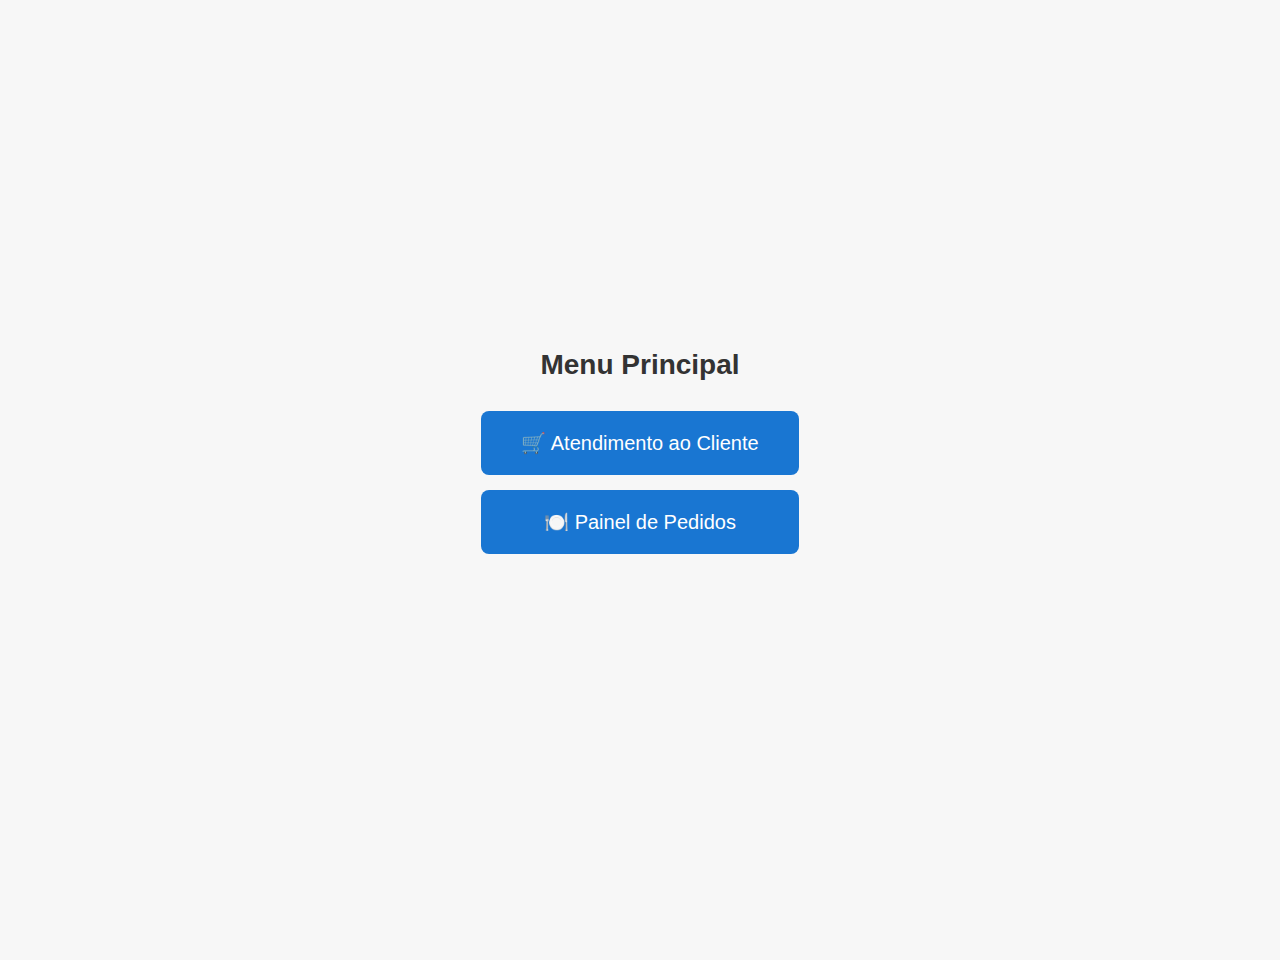
<file: templates/menu_principal.html>
<!DOCTYPE html>
<html lang="pt-br">
<head>
    <meta charset="UTF-8">
    <title>Menu Principal</title>
    <meta name="viewport" content="width=device-width, initial-scale=1.0">
    <link rel="stylesheet" href="/static/frontend/estilo.css">
    <style>
        body {
            margin: 0;
            font-family: Arial, sans-serif;
            background-color: #f7f7f7;
            display: flex;
            justify-content: center;
            align-items: center;
            height: 100vh;
        }

        .menu {
            text-align: center;
        }

        .menu h1 {
            font-size: 28px;
            margin-bottom: 30px;
            color: #333;
        }

        .menu a {
            display: block;
            margin: 15px 0;
            padding: 20px 40px;
            font-size: 20px;
            background-color: #1976D2;
            color: white;
            text-decoration: none;
            border-radius: 8px;
            transition: background-color 0.3s;
        }

        .menu a:hover {
            background-color: #145CA8;
        }
    </style>
</head>
<body>
    <div class="menu">
        <h1>Menu Principal</h1>
        <a href="/empresas_web">🛒 Atendimento ao Cliente</a>
        <a href="/painel">🍽️ Painel de Pedidos</a>
    </div>
</body>
</html>
</file>
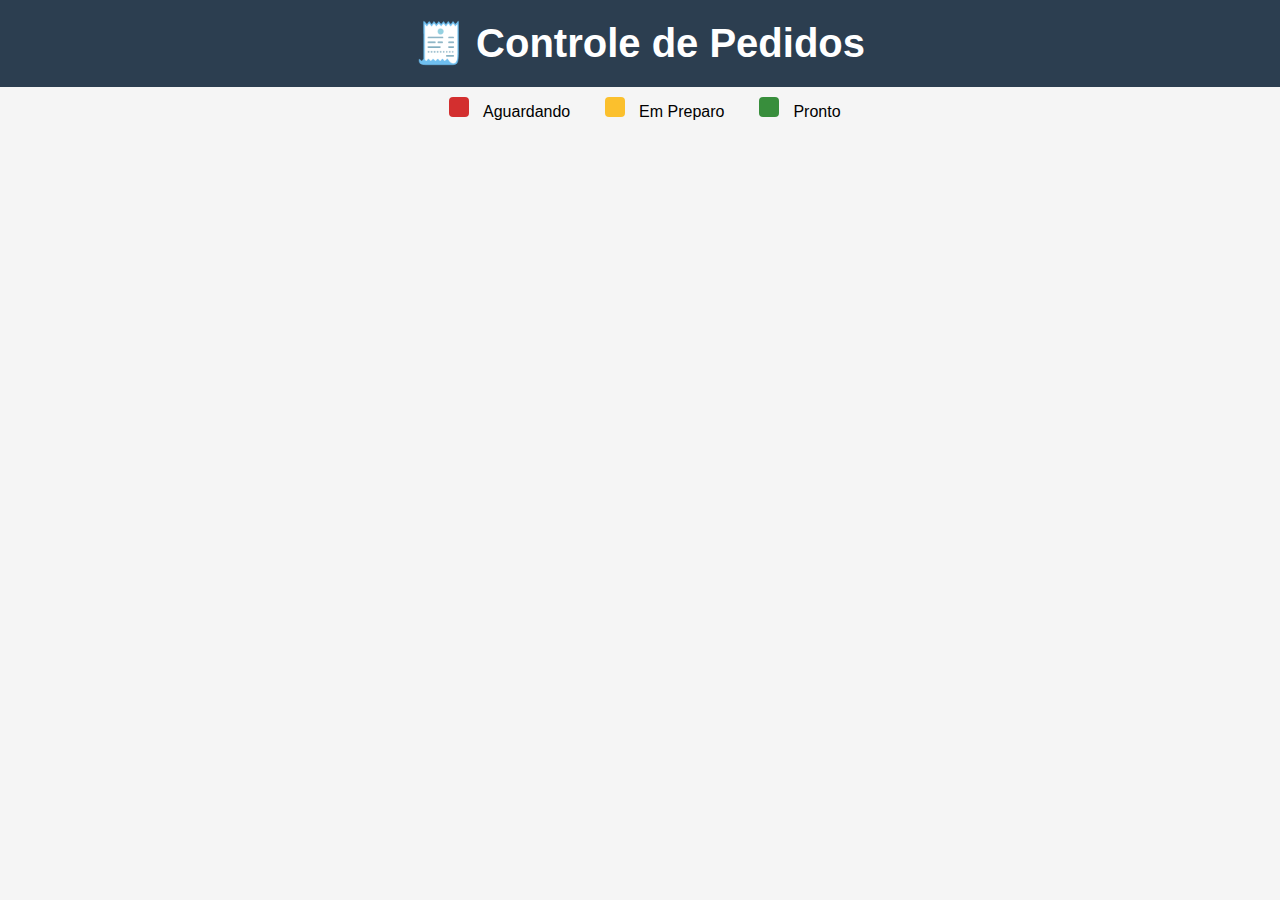
<file: templates/painel_1.html>
<!DOCTYPE html>
<html lang="pt-BR">
<head>
    <meta charset="UTF-8">
    <title>Painel de Pedidos</title>
    <style>
        body {
            margin: 0;
            font-family: 'Segoe UI', sans-serif;
            background-color: #F5F5F5;
        }

        header {
            background-color: #2C3E50;
            padding: 20px;
            color: white;
            text-align: center;
        }

        h1 {
            margin: 0;
            font-size: 2.5em;
        }

        .container {
            display: flex;
            flex-wrap: wrap;
            justify-content: center;
            padding: 30px;
        }

        .pedido {
            width: 100px;
            height: 100px;
            margin: 10px;
            font-size: 26px;
            font-weight: bold;
            border-radius: 20px;
            display: flex;
            align-items: center;
            justify-content: center;
            color: white;
            box-shadow: 0 4px 8px rgba(0,0,0,0.2);
            transition: background-color 0.3s, transform 0.2s;
            position: relative;
            cursor: pointer;
        }

        .pedido:hover {
            transform: scale(1.05);
        }

        .tooltip {
            visibility: hidden;
            background-color: #333;
            color: #fff;
            text-align: left;
            border-radius: 8px;
            padding: 10px;
            position: absolute;
            z-index: 1;
            bottom: 120%;
            left: 50%;
            transform: translateX(-50%);
            opacity: 0;
            transition: opacity 0.3s;
            font-size: 14px;
            white-space: nowrap;
        }

        .pedido:hover .tooltip {
            visibility: visible;
            opacity: 1;
        }

        .status-0 { background-color: #D32F2F; }
        .status-1 { background-color: #FBC02D; }
        .status-2 { background-color: #388E3C; }

        .legenda {
            text-align: center;
            padding: 10px;
        }

        .legenda span {
            display: inline-block;
            margin: 0 10px;
            font-size: 16px;
        }

        .cor {
            display: inline-block;
            width: 20px;
            height: 20px;
            margin-right: 5px;
            border-radius: 4px;
        }

        .cor.vermelho { background-color: #D32F2F; }
        .cor.amarelo { background-color: #FBC02D; }
        .cor.verde   { background-color: #388E3C; }

    </style>
</head>
<body>
    <header>
        <h1>🧾 Controle de Pedidos</h1>
    </header>

    <div class="legenda">
        <span><span class="cor vermelho"></span> Aguardando</span>
        <span><span class="cor amarelo"></span> Em Preparo</span>
        <span><span class="cor verde"></span> Pronto</span>
    </div>

    <div class="container" id="painelPedidos">
        <!-- Os pedidos serão inseridos dinamicamente -->
    </div>

    <script>
        async function carregarPedidos() {
            const urlParams = new URLSearchParams(window.location.search);
            const empresa_id = urlParams.get("empresa_id");
            if (!empresa_id) return;

            const res = await fetch("/pedidos_em_aberto?empresa_id=" + empresa_id);
            const pedidos = await res.json();

            const container = document.getElementById("painelPedidos");
            container.innerHTML = "";

            pedidos.forEach(p => {
                const div = document.createElement("div");
                div.className = "pedido status-" + p.pronto;

                const tooltip = document.createElement("div");
                tooltip.className = "tooltip";
                tooltip.innerHTML = `<strong>Pedido #${p.id}</strong><br>
                                     Empresa: ${p.empresa_nome}<br>
                                     Valor: R$ ${p.valor_total.toFixed(2)}<br>
                                     Status: ${p.pronto == 2 ? "Pronto" : p.pronto == 1 ? "Em Preparo" : "Aguardando"}`;

                div.textContent = p.id;
                div.appendChild(tooltip);

                div.onclick = () => {
                    const novoStatus = (p.pronto + 1) % 3;
                    fetch("/atualizar_status", {
                        method: "POST",
                        headers: { "Content-Type": "application/json" },
                        body: JSON.stringify({ pedido_id: p.id, status: novoStatus })
                    }).then(() => carregarPedidos());
                };

                container.appendChild(div);
            });
        }

        setInterval(carregarPedidos, 5000);
        carregarPedidos();
    </script>
</body>
</html>
</file>
<file: static/frontend/estilo.css>
body {
  margin: 0;
  font-family: Arial, Helvetica, sans-serif;
  background: #FFF7E6;
  padding-bottom: 60px; /* evita que botões fiquem cobertos pelo rodapé fixo */
}

.cabecalho {
  background: #C62828;
  color: #fff;
  font-size: 32px;
  font-weight: bold;
  text-align: center;
  padding: 14px 10px;
}

/* Categorias */
#categorias {
  display: flex;
  overflow-x: auto;
  gap: 12px;
  padding: 10px;
  background: #FFCCBC;
  border-bottom: 2px solid #D84315;
}

#categorias button {
  background: #EF6C00;
  color: #fff;
  border: none;
  border-radius: 18px;
  padding: 8px 18px;
  font-size: 16px;
  cursor: pointer;
  white-space: nowrap;
}

#categorias button.active {
  background: #D32F2F;                /* Vermelho equilibrado */
  color: #fff;
  font-weight: bold;
  transform: scale(1.1);              /* Leve aumento sem encostar */
  box-shadow: 0 0 6px rgba(0, 0, 0, 0.2);
  transition: all 0.2s ease;
  z-index: 2;
}

#categorias button:hover {
  background: #B71C1C;
}



/* Layout pedidos */
.layout-pedidos {
  display: flex;
  height: calc(100vh - 154px);
}

.coluna-esquerda {
  display: flex;
  flex-direction: column;
  height: 100%;
  overflow: hidden;
}

.produtos {
  flex: 1;
  overflow-y: auto;
}

.produto-card {
  background: #FDF5E6;
  border: 1px solid #CCC;
  border-radius: 8px;
  padding: 8px;
  text-align: center;
  cursor: pointer;
  box-shadow: 0 2px 4px rgba(0,0,0,.15);
}

.produto-card img {
  width: 100%;
  height: 140px;
  object-fit: contain;
  margin-bottom: 6px;
  border-radius: 8px;
}

.produto-card h3 {
  font-size: 14px;
  margin: 4px 0;
}

.produto-card p {
  margin: 2px 0;
  font-weight: bold;
  color: #2E7D32;
}

/* Coluna Carrinho */
.coluna-direita {
  width: 340px;
  border-left: 3px solid #BDBDBD;
  padding: 14px;
  display: flex;
  flex-direction: column;
}

#itens-carrinho {
  flex: 1;
  overflow-y: auto;
  margin-bottom: 12px;
}

.pedido-total {
  font-size: 18px;
  font-weight: bold;
  text-align: right;
  margin-bottom: 10px;
}

.item-linha {
  display: grid;
  grid-template-columns: auto 1fr;
  align-items: center;
  column-gap: 8px;
  margin-bottom: 6px;
  background: #FFF3E0;
  padding: 6px 8px;
  border-radius: 6px;
}

.item-linha .desc {
  font-size: 15px;
  font-weight: bold;
}

.item-linha .preco {
  font-size: 13px;
  color: #555;
}

.botoes-qtd {
  display: flex;
  gap: 4px;
}

.botoes-qtd button {
  background: #E53935;
  color: #fff;
  border: none;
  border-radius: 4px;
  cursor: pointer;
  padding: 2px 6px;
  font-size: 16px;
}

.botoes-qtd .lixeira {
  background: #757575;
}

/* Botões de pagamento padrão (posicionados abaixo do total) */
.botoes-pagamento {
  display: flex;
  justify-content: space-between;
  gap: 12px;
  margin-top: 10px;
}

.botoes-pagamento button {
  flex: 1;
  font-size: 20px;
  padding: 16px;
  border: none;
  border-radius: 10px;
  color: #fff;
  cursor: pointer;
}

.botoes-pagamento button:nth-child(1) {
  background: #43A047;  /* Verde */
}

.botoes-pagamento button:nth-child(2),
.botoes-pagamento .cancelar {
  background: #D32F2F !important; /* Vermelho */
}
/* Botão DÉBITO - visível e legível */
.botoes-pagamento button:nth-child(3) {
  background: #00897B;   /* verde petróleo */
  color: #fff;
  font-weight: bold;
}

/* Botão VOLTAR ÀS COMPRAS - cinza escuro */
.botoes-pagamento button:nth-child(4) {
  background: #546E7A;   /* azul acinzentado */
  color: #fff;
  font-weight: bold;
}


/* Responsivo para tablets e notebooks em modo paisagem */
@media (orientation: landscape) and (max-height: 900px) {
  .coluna-direita { width: 22vw; max-width: 320px; padding: 10px; }
  .coluna-esquerda { flex: 1; }
  .produtos {
    grid-template-columns: repeat(auto-fill, minmax(150px, 1fr));
    gap: 10px;
    padding: 10px;
  }
  .produto-card img { max-width: 90px; max-height: 90px; }
  .item-linha { padding: 4px 6px; }
  .botoes-qtd button { font-size: 15px; padding: 2px 5px; }
}


/* ✅ Modo retrato no totem (monitor 23,8") */
@media (min-height: 1800px) and (max-width: 1100px) {
  html, body {
    height: 100%;
    margin: 0;
    padding: 0;
    overflow: hidden;
  }

  .layout-pedidos {
    display: flex;
    height: 95vh;
    box-shadow: 0 0 10px rgba(0,0,0,0.1); /* leve sombra geral */
    border-radius: 10px;
  }

  .coluna-esquerda {
    width: calc(100% - 360px);
    display: flex;
    flex-direction: column;
    background-color: #FFF7E6;
    border-right: 1px solid #DDD; /* borda sutil entre colunas */
  }

  .categorias {
    width: 100%;
    display: flex;
    overflow-x: auto;
    gap: 10px;
    padding: 12px 20px;
    background: #FFCCBC;
    border-bottom: 2px solid #D84315;
    box-sizing: border-box;
    z-index: 1;
  }

  .produtos {
    flex: 1;
    overflow-y: auto;
    padding: 12px;
    display: grid;
    grid-template-columns: 1fr;
    gap: 18px;
    box-sizing: border-box;
    /* rodapé visual discreto */
    border-bottom: 3px solid #EEE;
  }

  .produto-card {
    border: 1px solid #CCC;
    border-radius: 12px;
    background: #FDF5E6;
    padding: 10px;
    display: flex;
    flex-direction: column;
    align-items: center;
    box-shadow: 0 1px 3px rgba(0,0,0,0.1);
  }

  .produto-card img {
    height: 220px;
    object-fit: contain;
    margin-bottom: 8px;
  }

  .produto-card h3 {
    font-size: 20px;
    text-align: center;
    margin: 4px 0;
  }

  .produto-card p {
    font-size: 16px;
    font-weight: bold;
    color: #2E7D32;
    margin: 0;
  }

  .coluna-direita {
    width: 360px;
    border-left: 1px solid #DDD;
    padding: 14px;
    display: flex;
    flex-direction: column;
    background-color: #FFFDF5;
  }

  #itens-carrinho {
    flex: 1;
    overflow-y: auto;
    max-height: 60vh;
  }

  .botoes-pagamento button {
    font-size: 24px;
    padding: 16px 0;
    border-radius: 12px;
  }

  .pedido-total {
    font-size: 20px;
    margin: 12px 0;
    text-align: right;
  }
}
.rodape-totem {
  position: fixed;
  bottom: 0;
  left: 0;
  width: 100%;
  padding: 12px;
  text-align: center;
  font-size: 16px;
  background: #FFF3E0;
  border-top: 1px solid #DDD;
  font-weight: bold;
  color: #444;
  z-index: 100;
}

.rodape-totem .marca {
  font-size: 18px;
  font-weight: bold;
  color: #1565C0;
}

.rodape-totem .verde {
  color: #2E7D32;
}

.rodape-totem .azul {
  color: #1565C0;
}
</file>
